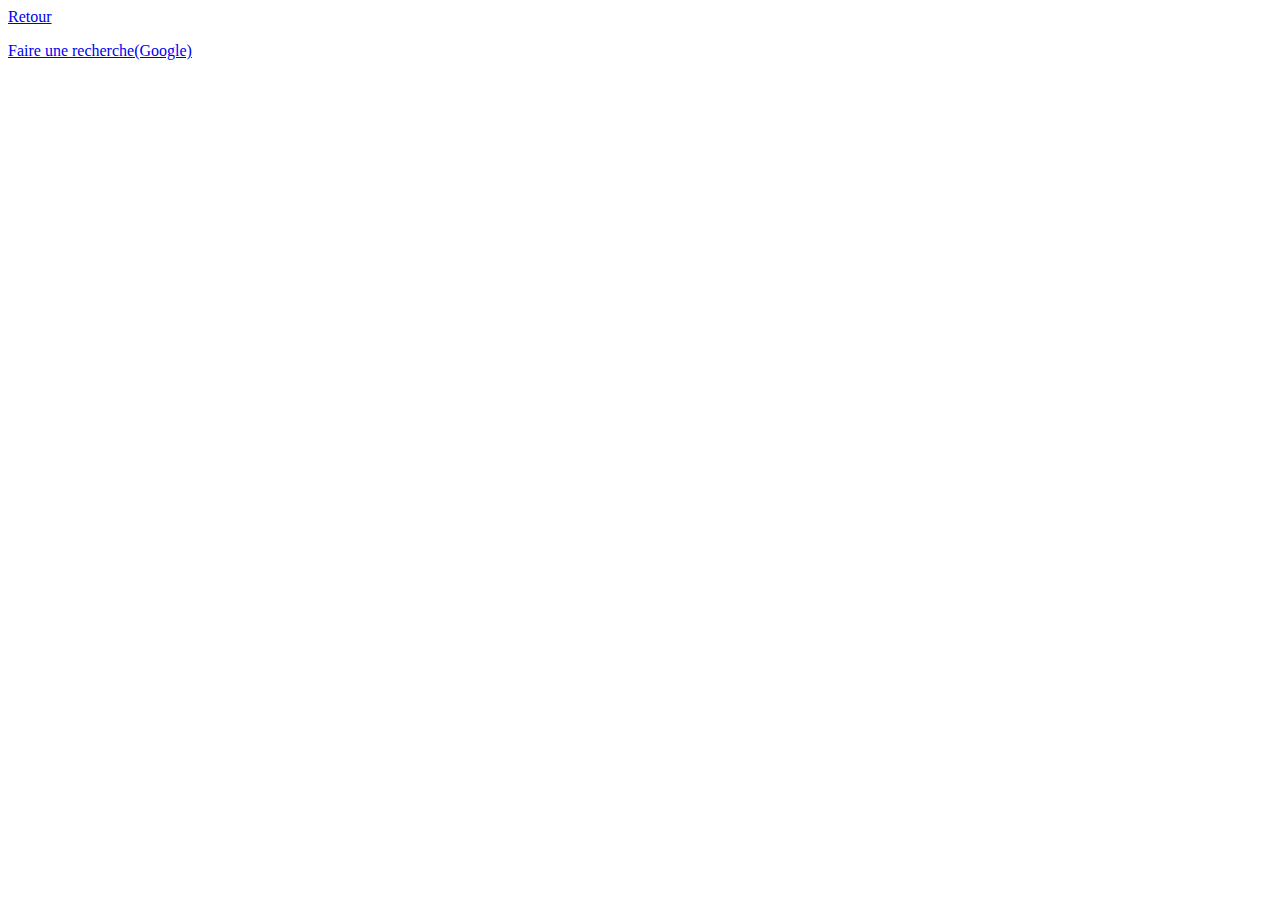
<file: index2.html>
<!DOCTYPE html>
<html>
<head>
  <title>Index 2</title>
</head>
<body>
  <a href="index.html">Retour</a>
  <p>
    <a href="https://www.google.com">Faire une recherche(Google)</a> 
  </p>
</body>
</html>
</file>
